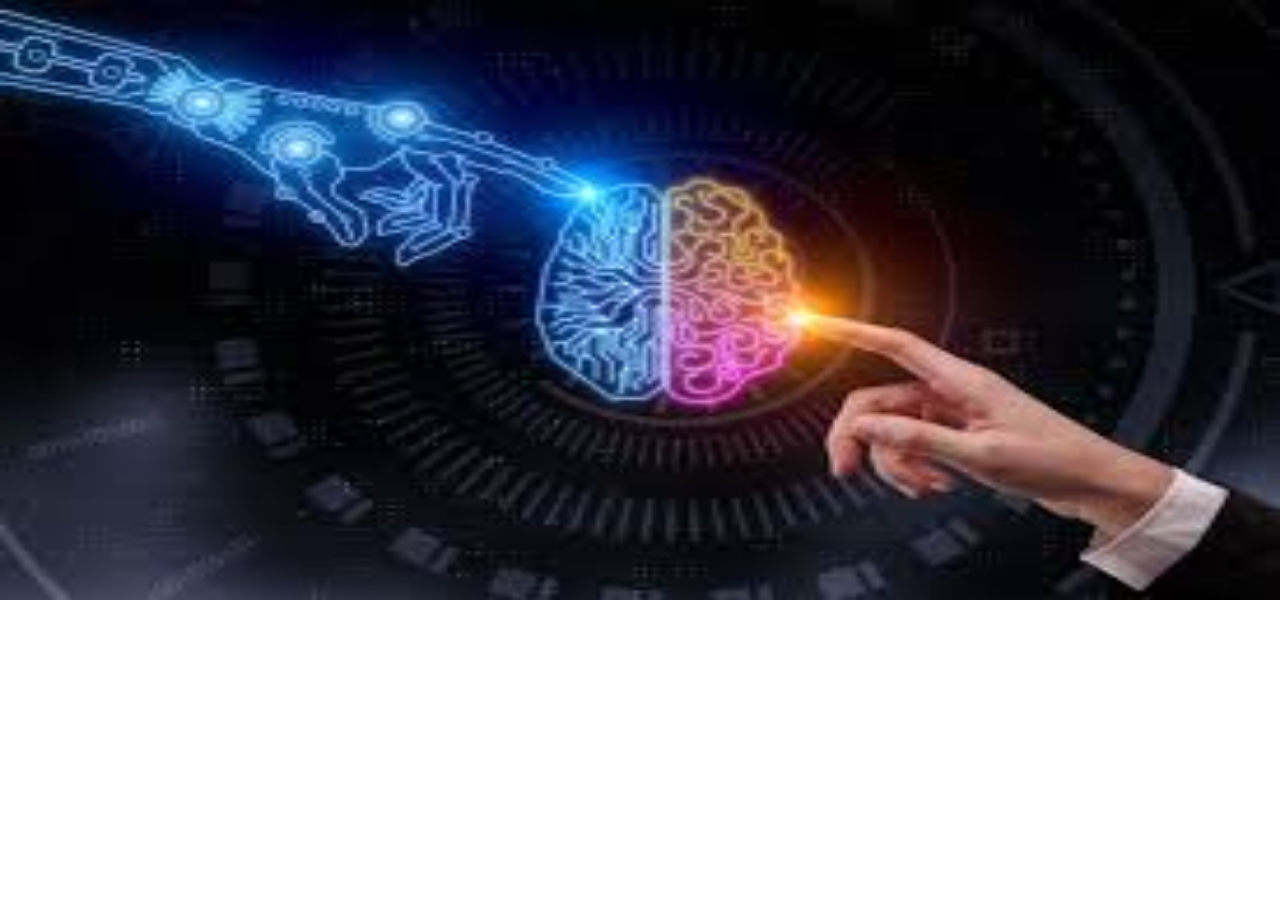
<file: sunnytea112/cssslider.html>
<!DOCTYPE html>
<html lang="en">
<head>
    <meta charset="UTF-8">
    <meta name="viewport" content="width=device-width, initial-scale=1.0">
    <title>css slider</title>
    <link rel="stylesheet" href="cssslider.css">
</head>
<body>
    <!-----slider begins-->
    <div class="slidercon">
    <!---slider ends-->
        <div class="slider">
            <div class="slide">
                <img src="images/image2.jpeg" alt="">
            </div>

            <div class="slide">
                <img src="images/image3.jpeg" alt="">
            </div>

            <div class="slide">
                <img src="images/image4.jpeg" alt="">
            </div>
            
            <div class="slide">
                <img src="images/image2.jpeg" alt="">
            </div>
            <div class="slide">
                <img src="images/image2.jpeg" alt="">
            </div>

            <div class="slide">
                <img src="images/image3.jpeg" alt="">
            </div>

            <div class="slide">
                <img src="images/image4.jpeg" alt="">
            </div>
            
            <div class="slide">
                <img src="images/image2.jpeg" alt="">
            </div>
          
        </div>
    </div>
</body>
</html>
</file>
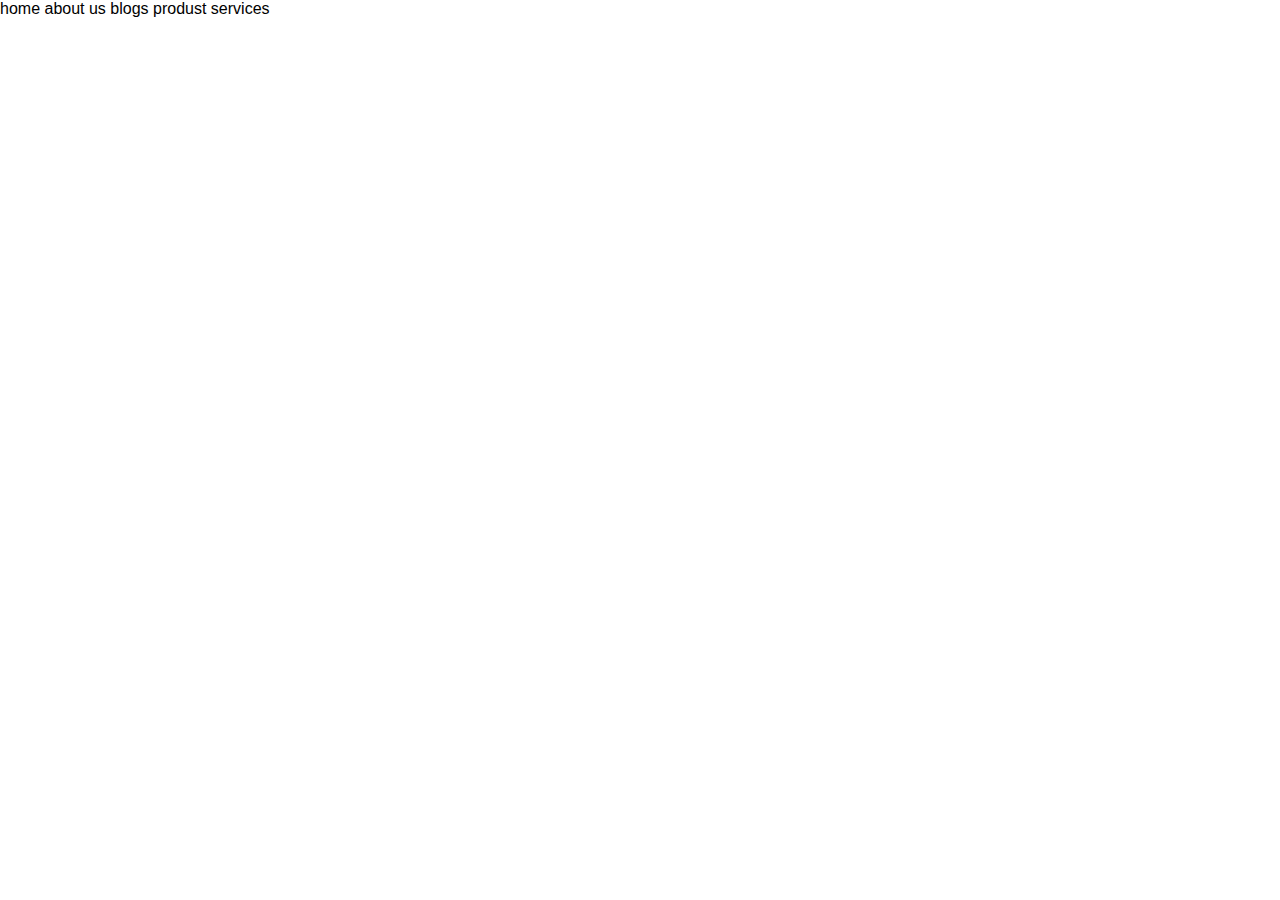
<file: sunnytea112/side.html>
<!DOCTYPE html>
<html lang="en">
<head>
    <meta charset="UTF-8">
    <meta name="viewport" content="width=device-width, initial-scale=1.0">
    <title>Document</title>
    <link rel="stylesheet" href="index.css">
</head>
<body>
    <div class="slide2">
        <span>home</span>
        <span>about us</span>
        <span>blogs</span>
        <span>produst</span>
        <span>services</span>
    </div>
</body>
</html>
</file>
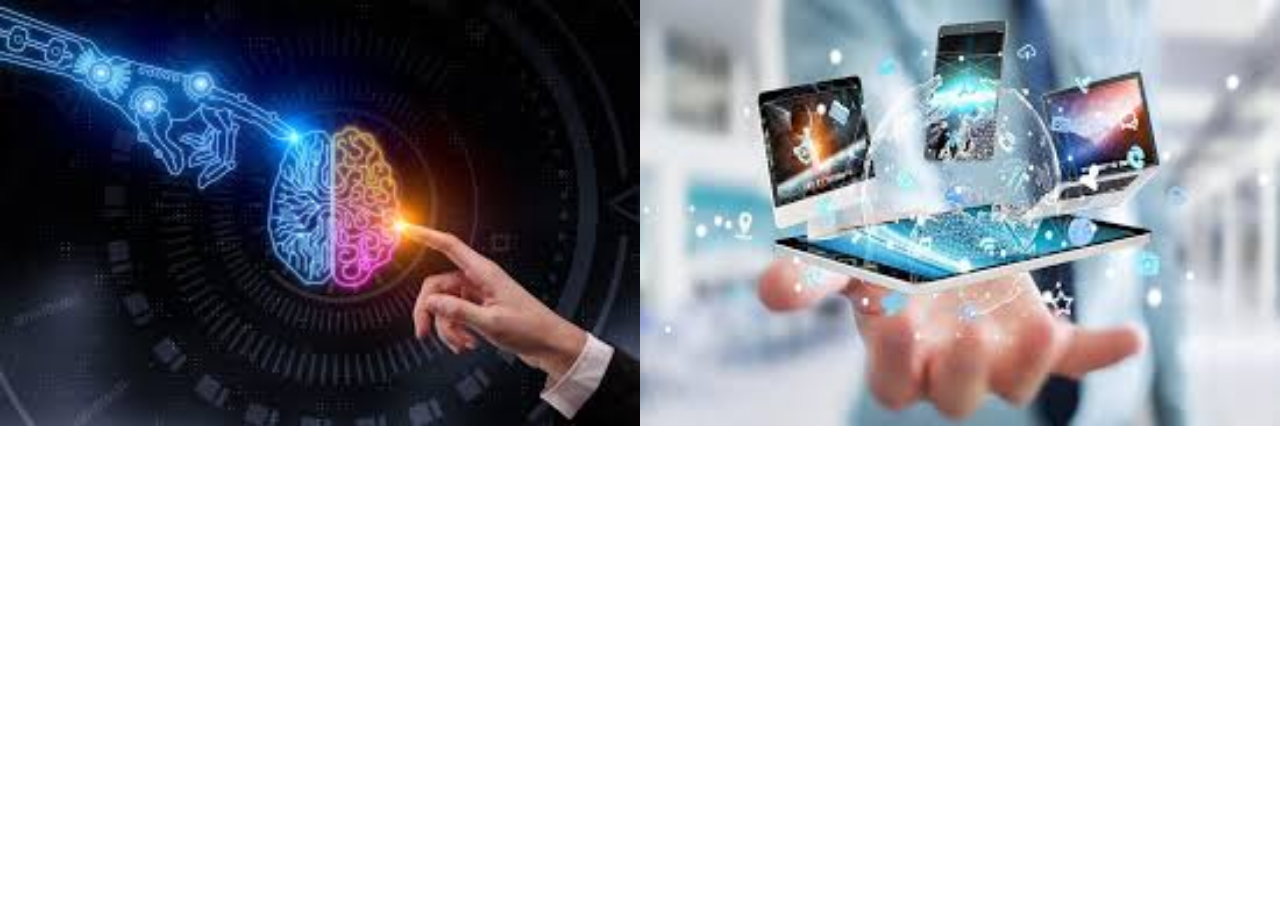
<file: sunnytea112/slider2.html>
<!DOCTYPE html>
<html lang="en">
<head>
    <meta charset="UTF-8">
    <meta name="viewport" content="width=device-width, initial-scale=1.0">
    <title>slider2</title>
    <link rel="stylesheet" href="slider2.css">
</head>
<body>
    <!----slider begins-->
    <div class="slidercon">
        <div class="slider">
            <div class="slide">
                <img src="images/image2.jpeg" alt="">
            </div>
            <div class="slide">
                <img src="images/image3.jpeg" alt="">
            </div>
            <div class="slide">
                <img src="images/image4.jpeg" alt="">
            </div>
            <div class="slide">
                <img src="images/image2.jpeg" alt="">
            </div>
            <div class="slide">
                <img src="images/image3.jpeg" alt="">
            </div>
            <div class="slide">
                <img src="images/image4.jpeg" alt="">
            </div>
            <div class="slide">
                <img src="images/image2.jpeg" alt="">
            </div>
            <div class="slide">
                <img src="images/image3.jpeg" alt="">
            </div>
        </div>
    </div>
    
</body>
</html>
</file>
<file: sunnytea112/cssslider.css>
body{
    margin: 0;
}
.slidercon{
    height: max-content;
    overflow: hidden;
}
.slider{
    height: max-content;
    display: inline-flex;
    justify-content: space-between;
    width: 800%;
    overflow: hidden;
}
.slide{
    width: 12.5%;
    height: 600px;
    position: relative;
    animation: slider 8s infinite;
    transition: 1s ease;

}
@keyframes slider {
    0%{
        right: 0;
    }
    12.5%{
        right: 0%;
    }
    12.6%{
        right: 13%;
    }
    26%{
        right: 13%;
    }
    27%{
        right: 26%;
    }
    75%{
        right: 50%;
    }
    76%{
        right: 75%;
    }
    100%{
        right: 75%;
    }
    
}
.slide img{
    width: 100%;
    height: 100%;
}
</file>
<file: sunnytea112/index.css>
body{
    margin: 0;
    font-family: Verdana, Geneva, Tahoma, sans-serif;
}
header{
    background-color: #030338;
    padding: 10px 0;
    display: inline-flex;
    justify-content: space-evenly;
    width: 100%;
    color: white;
    position: relative;
}
header div {
    background-color: blue;
    padding: 10px 0;
    margin: 0 5px;
}
header img {
    width: 15%;
}
.side1 {
    font-family: Verdana, Geneva, Tahoma, sans-serif;
    font-weight: bold;
    font-size: 25px;
    width: 20%;
    background-color: unset;
}
.side2 {
    word-spacing: 50px;
    text-align: center;
    font-weight: bold;
    font-family: Verdana, Geneva, Tahoma, sans-serif;
    width: 40%;
    background-color: unset;
}
header span {
    word-spacing: 50%;
    position: relative;
    top: 25px;
}
</file>
<file: sunnytea112/slider2.css>
body{
    margin: 0;
}
.slidercon {
    height: max-content;
    overflow: hidden ;
}
.slider{
    height: max-content;
    display: inline-flex;
    justify-content: space-between;
    width: 400%;
    overflow: hidden;
}
.slide{
    height: 600%;
    width: 25%;
    position: relative;
    animation: slider2 10s infinite;
}
@keyframes slider {
    0%{
        right: 0;
    }
    25%{
        right: 0%;
    }
    26%{
        right: 25%;
    }
    50%{
        right: 25%;
    }
    51%{
        right: 50%;
    }
    75%{
        right: 50%;
    }
    76%{
        right: 75%;
    }
    100%{
        right: 75%;
    }
    
}
.slide img{
    width: 100%;
    height: 100%;
}
</file>
